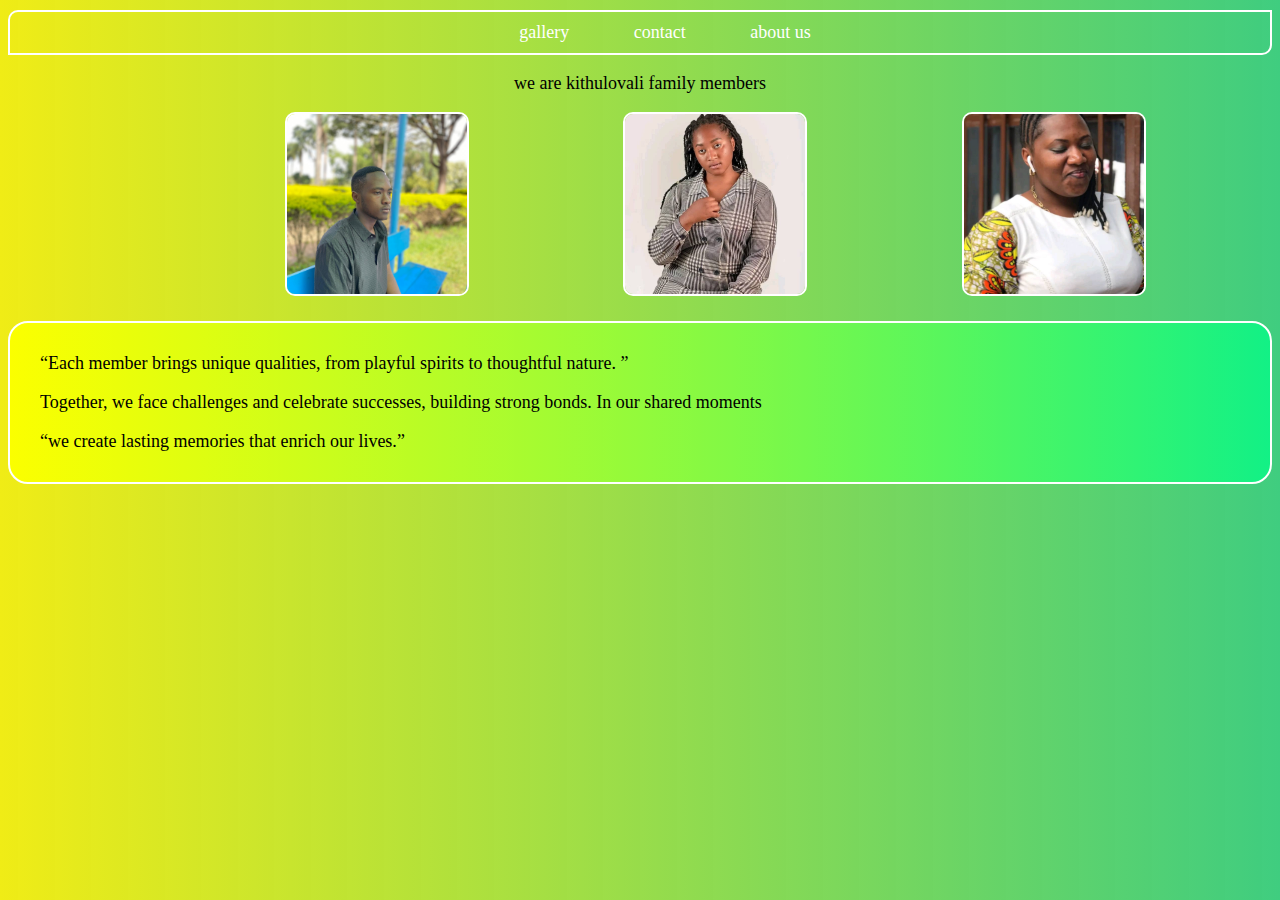
<file: index.html>
<!DOCTYPE html>
<html lang="en">
<head>
    <meta charset="UTF-8">
    <meta name="viewport" content="width=device-width, initial-scale=1.0">
    <title>HOME PAGE</title>
    <link rel="stylesheet" href="main.css">
    <style>

         aside{
            text-align:center;
         }
         img{
            width: 50%;
            border: 2px solid white;
            border-radius: 10px;
            height: 180px;
            width: 180px;
            display:-ms-inline-grid;
            position:relative;
            object-fit:cover;
            overflow:hidden;
            gap:20px;
            margin-left: 150px;
        }
        article{
            border: 2px solid white;
            border-radius: 20px;
            width: 80%;
            justify-content: center;
            margin-left: 120px;
            color: black;
        }
        .q{
            border: 2px solid white;
         padding: 30px;
         border-radius: 20px;
         background:linear-gradient(to left,rgba(0, 255, 136, 0.719),rgb(251, 255, 0) );
         color: black;
         margin-top:20px ;
        }
        figure{
            text-align: center;
        }
    </style>
</head>
<body>
    <header>
     <nav>
        <a href="gallery.html">gallery</a>
        <a href="contact.html">contact</a>
        <a href="about.html">about us</a>
     </nav>
    </header>
    <main>
        <aside>
            <p claas="class1">we are kithulovali family members </p>
        </aside>
            <figure>
                <img src="images/goff.img.jpg" alt="">
                <img src="images/daniella.jpg" alt="">
                <img src="images/ishara.jpg" alt="">
                </figure>
                <section class="q">
                    <q>Each member brings unique qualities, from playful spirits to thoughtful nature. </q>
                    <p>Together, we face challenges and celebrate successes, building strong bonds. In our shared moments</p>
                    <q>we create lasting memories that enrich our lives.</q>
                </section>
                
           </figure>
    </main>
</body>
</html>
</file>
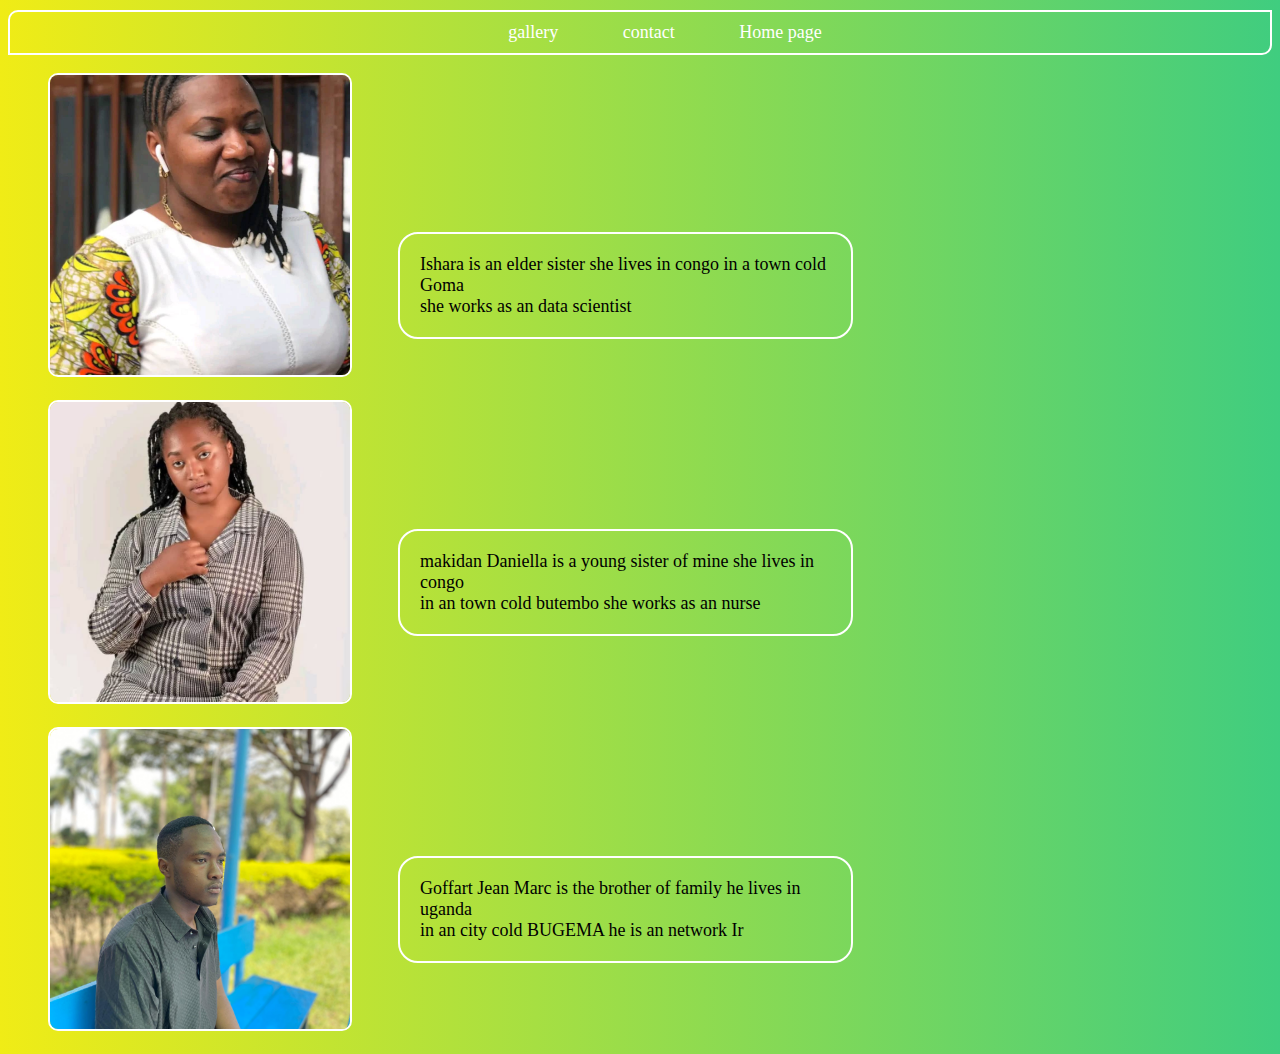
<file: about.html>
<!DOCTYPE html>
<html lang="en">
<head>
    <meta charset="UTF-8">
    <meta name="viewport" content="width=device-width, initial-scale=1.0">
    <title>about us</title>
    <link rel="stylesheet" href="main.css">
    <style>
    img{
            width: 50%;
            border: 2px solid white;
            border-radius: 10px;
            height: 300px;
            width: 300px;
            display:-ms-inline-grid;
            position:relative;
            object-fit:cover;
            overflow:hidden;
            gap:20px;
        }
        main {
            width: 70%;

        }
        .ishara{
            float:right;
            margin-top: -150px ;
            margin-left: 350px;
            border: 2px solid white;
            padding: 20px;
            border-radius: 20px;
        }
        .makidan{
            float:right;
            margin-top: -180px;
            margin-left: 350px;
            border: 2px solid white;
            padding: 20px;
            border-radius: 20px;
        }
        .goffart{
            float:right;
            margin-top: -180px;
            margin-left: 350px;
            border: 2px solid white;
            padding: 20px;
            border-radius: 20px;

        }
    </style>
   
</head>
<body>
    <header>
        <nav>
           <a href="gallery.html">gallery</a>
           <a href="contact.html">contact</a>
           <a href="index.html">Home page</a>
        </nav>
       </header>
       <main>
        <figure class="fig1">
            <section class="section1">
                <img src="images/ishara.jpg" alt=""  height="300px">
                <p class="ishara"> Ishara is an elder sister  she lives in congo in a town cold Goma <br>
                she works as an data scientist</p>
               </section>
        </figure>
       <figure class="fig2">
        <section class="section2">
            <img src="images/daniella.jpg" alt="" height="500px">
           <p class="makidan"> makidan Daniella is a young sister of mine she lives in congo <br>
           in an town cold butembo  she works as an nurse </p>
        </section>
       </figure>
       <figure class="fig2">
        <section class="section2">
            <img src="images/goff.img.jpg" alt="" height="500px">
           <p class="goffart"> Goffart Jean Marc is the brother of family he lives in uganda <br>
           in an city cold BUGEMA he is an network Ir </p>
        </section>
       </figure>
       </main>
</body>
</html>
</file>
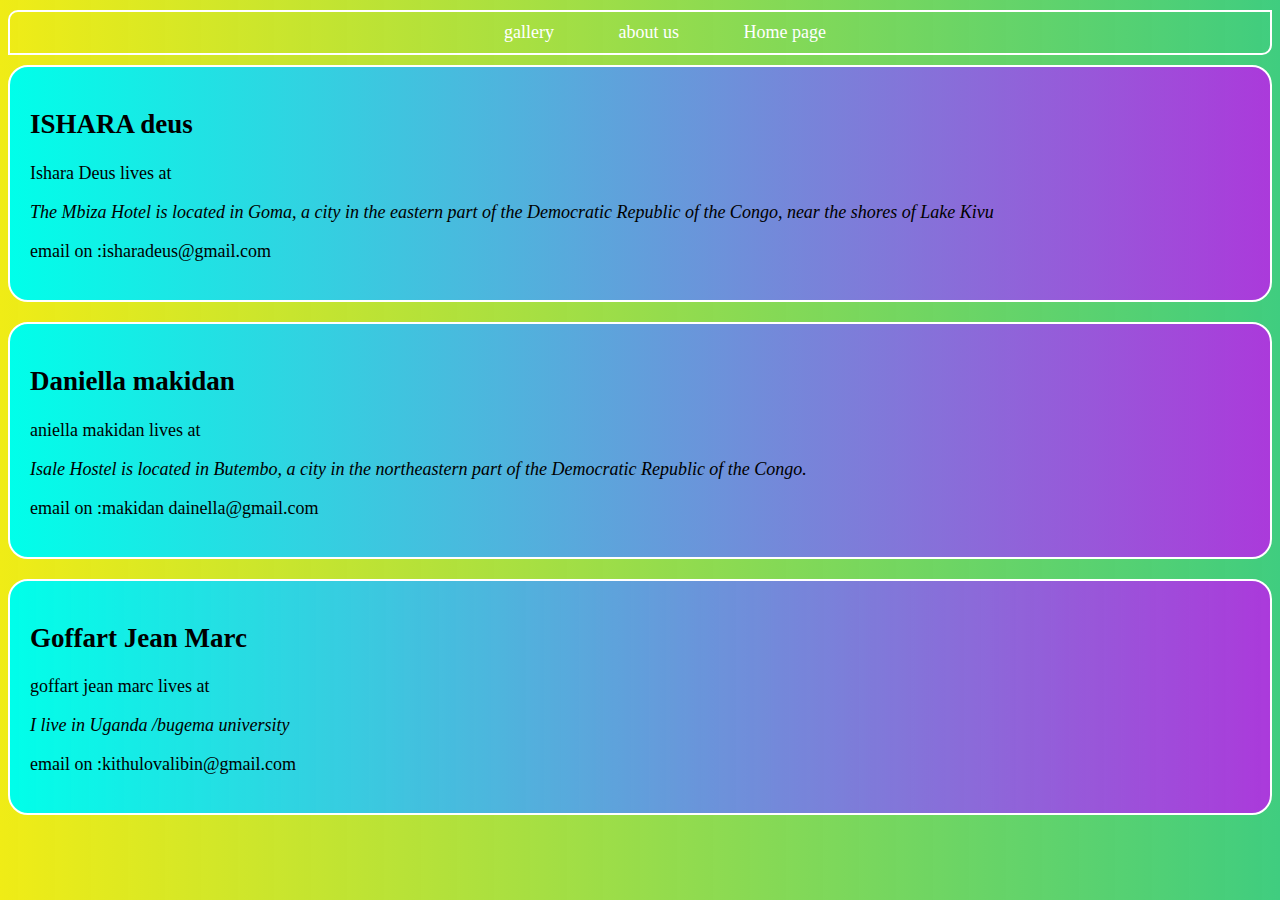
<file: contact.html>
<!DOCTYPE html>
<html lang="en">
<head>
    <meta charset="UTF-8">
    <meta name="viewport" content="width=device-width, initial-scale=1.0">
    <title>contact</title>
    <link rel="stylesheet" href="main.css">
    <style>
       
        .section1{
         border: 2px solid white;
         padding: 20px;
         border-radius: 20px;
         background:linear-gradient(to left,rgba(212, 0, 255, 0.719),rgb(0, 255, 234) );
         color: black;
        }
        .section2{
            border: 2px solid white;
         padding: 20px;
         border-radius: 20px;
         background:linear-gradient(to left,rgba(212, 0, 255, 0.719),rgb(0, 255, 234) );
         color: black;
         margin-top:20px ;
        }
        .section3{
            border: 2px solid white;
         padding: 20px;
         border-radius: 20px;
         background:linear-gradient(to left,rgba(212, 0, 255, 0.719),rgb(0, 255, 234) );
         color: black;
         margin-top:20px ;
        }
    </style>
   
</head>
<body>
    <header>
        <nav>
           <a href="gallery.html">gallery</a>
           <a href="about.html">about us</a>
           <a href="index.html">Home page</a>
        </nav>
        <main>
            <section class="section1">
               <h2> ISHARA deus</h2>
               <p>  Ishara Deus lives at</p>
               <address>
                The Mbiza Hotel is located in Goma, a city in the eastern part of the Democratic Republic of the Congo, near the shores of Lake Kivu
               </address>
               <p>email on :isharadeus@gmail.com</p>
            </section>
            <section class="section2">
               <h2> Daniella makidan </h2>
               <p> <Dd></Dd>aniella makidan lives at</p>
               <address>
                Isale Hostel is located in Butembo, a city in the northeastern part of the Democratic Republic of the Congo.     
               </address>
               <p>email on :makidan dainella@gmail.com</p>  
            </section>
            <section class="section3">
                <h2> Goffart Jean Marc </h2>
                <p> goffart jean  marc lives at</p>
                <address>
                 I live in Uganda /bugema university
                </address>
                <p>email on :kithulovalibin@gmail.com</p>  
             </section>
        </main>
       </header>
</body>
</html>
</file>
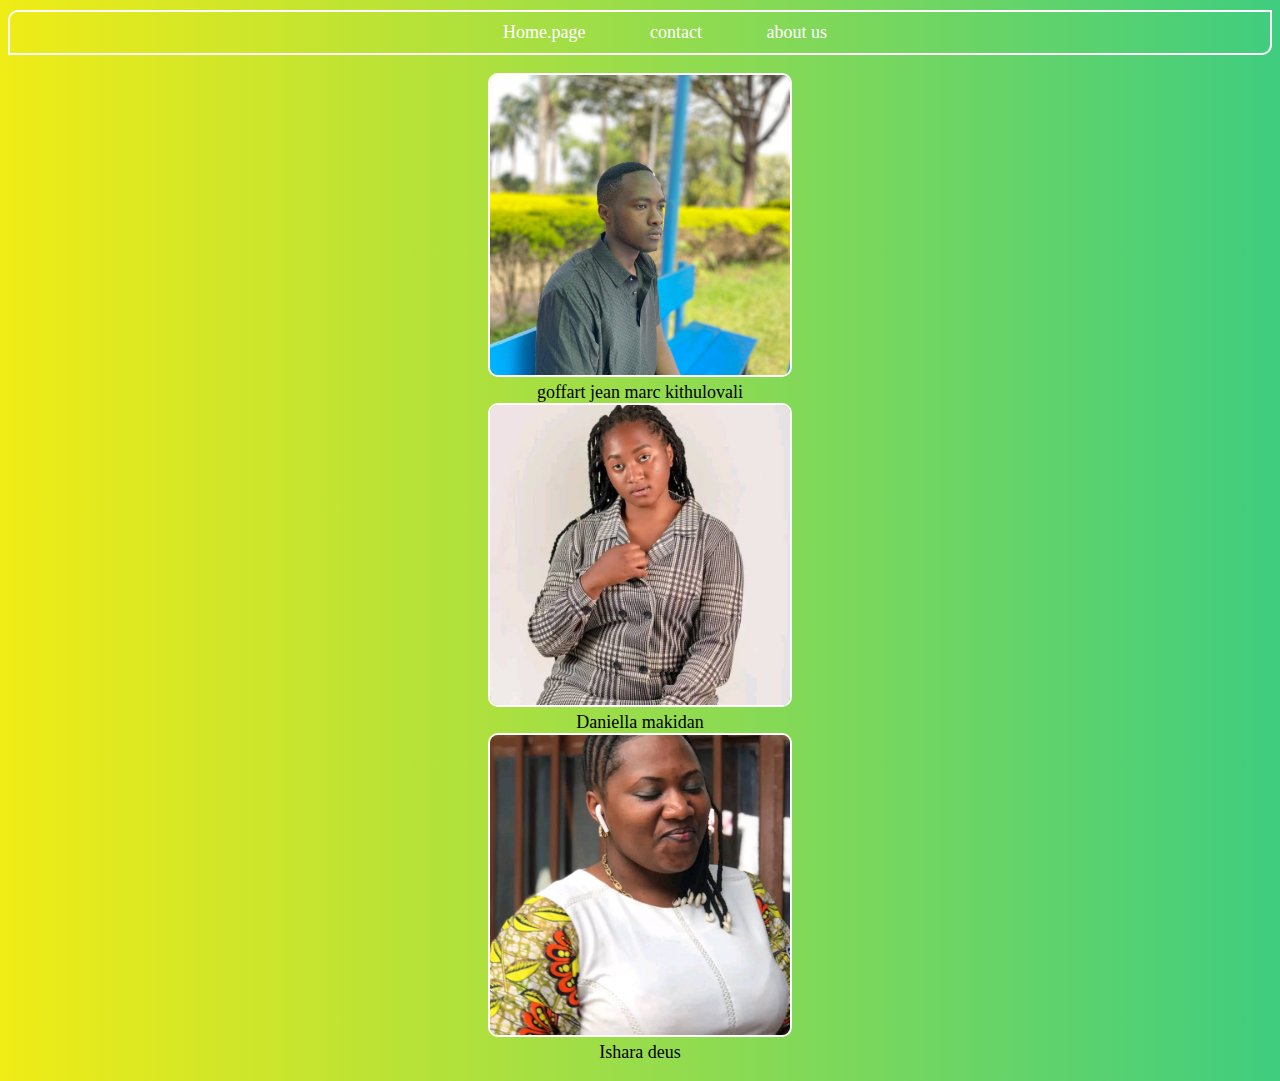
<file: gallery.html>
<!DOCTYPE html>
<html lang="en">
<head>
    <meta charset="UTF-8">
    <meta name="viewport" content="width=device-width, initial-scale=1.0">
    <title>MY gallery</title>
    <link rel="stylesheet" href="main.css">
    <style>
       
        img{
            width: 50%;
            border: 2px solid white;
            border-radius: 10px;
            height: 300px;
            width: 300px;
            display:-ms-inline-grid;
            position:relative;
            object-fit:cover;
            overflow:hidden;
            gap:20px;
        }
        main{
            text-align:center;
        }
        figure{
            text-align:center; 
        }
    </style>
</head>
<body>
    <header>
        <nav>
           <a href="index.html">Home.page</a>
           <a href="contact.html">contact</a>
           <a href="about.html">about us</a>
        </nav>
       </header>
           
       <main>
        <figure>
        <img src="images/goff.img.jpg" alt="">
        <figcaption>goffart jean marc kithulovali</figcaption>
        <img src="images/daniella.jpg" alt="">
        <figcaption>Daniella makidan</figcaption>
        <img src="images/ishara.jpg" alt="">
        <figcaption>Ishara deus</figcaption>
        </figure>
       </main>
</body>
</html>
</file>
<file: main.css>
nav{
    margin-top: 10px;
    border: 2px solid white;
    padding: 10px;
    border-top-left-radius: 10px;
    border-bottom-right-radius: 10px;
    margin-bottom: 10px;
    text-align:center;  
}
a{
    color: white;
    text-decoration: none;
    text-align: center;
    justify-content: center;
    align-items: center;
    padding: 5px;
    margin-left: 50px;

}
a:hover{
    background:linear-gradient(to left,rgba(0, 255, 136, 0.719),rgb(251, 255, 0) );
    border-radius: 25px;
}
q{
    align-items: center;
}
body{
    background:linear-gradient(to left,rgba(33, 197, 107, 0.863),rgb(240, 236, 22) );
   font-size: 18px;
   font-family: Cambria, Cochin, Georgia, Times, 'Times New Roman', serif;
}
</file>
